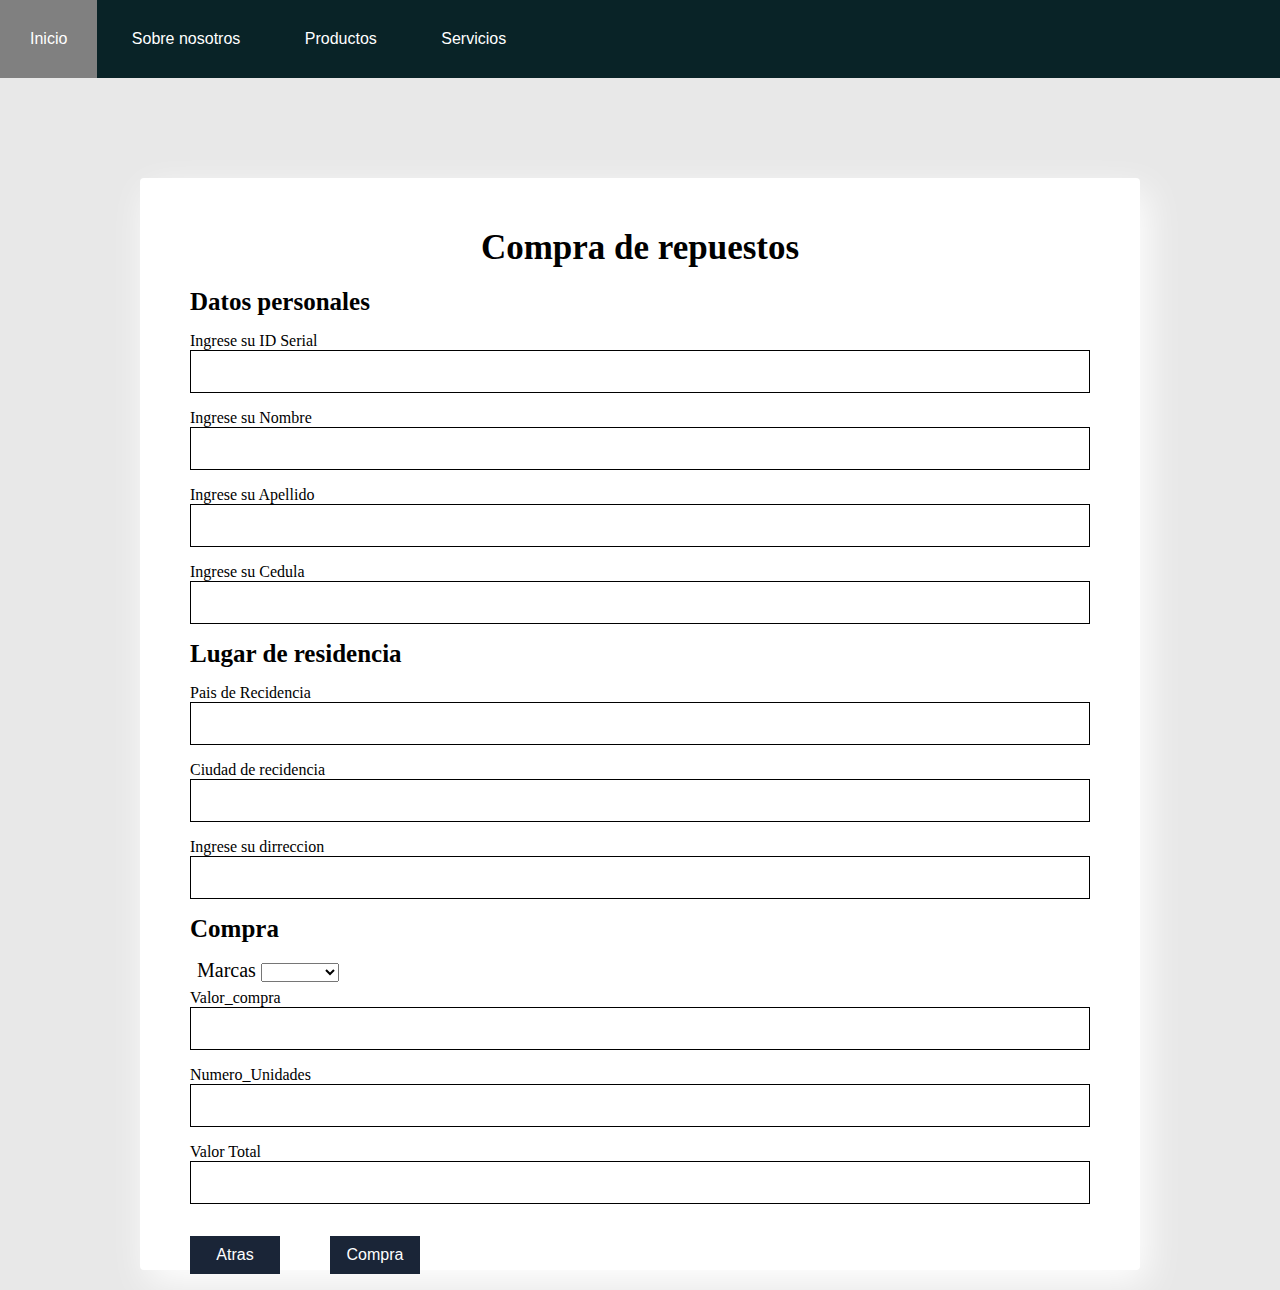
<file: pagina/Compraderepuestos.html>
<!DOCTYPE html>
<html lang="en">
<head>
	<meta charset="utf-8">
	<meta name="viewport" content="width=device-width, initial-scale=1">
	<title></title>
	<link rel="stylesheet" type="text/css" href="compra2.css">
  <script type="text/javascript" href="respuestas.js"></script>


</head>
<body>

	<section>
		<ul class="menu">
			<li><a href="index.html">Inicio</a></li>
			<li><a href="#">Sobre nosotros</a></li>
			<li><a href="#">Productos</a></li>
			<li><a href="#">Servicios</a></li>
		</ul>



</section>

	<section class="form-register">
		<h4>Compra de repuestos </h4>

		<h5>Datos personales</h5>

        <label>Ingrese su ID Serial</label>
	 <input class="controls" type="text" name="ID Serial">

	 <label>Ingrese su Nombre</label>
		<input  class="controls"type="text" name="Nombre">

		<label>Ingrese su Apellido</label>
		<input class="controls" type="text" name="Apellido">

		<label>Ingrese su Cedula </label>
         <input class="controls"type="text" name="Cedula">


       
         <h5>Lugar de residencia</h5>
       
 

 <label>Pais de Recidencia </label>
         <input class="controls"type="text" name="pais">

         <label> Ciudad de recidencia </label>
         <input class="controls"type="text" name="dirreccion">

   
    <label>Ingrese su dirreccion </label>
         <input class="controls"type="text" name="dirreccion">


	
   
         

	</select>
</div>


 <h5>Compra</h5>

 <section class="campos"> 

	
		<label>Marcas</label>
		<select name="Marcas">
		<option></option>
		<option>Honda</option>
		<option>Subaro</option>
		<option>citroen</option>
		<option>peugeont</option>
		
	   
			 
	
		</select>

</section>

  <label> Valor_compra </label>
         <input class="controls"type="text" name="Valor_compra">


         <label> Numero_Unidades </label>
         <input class="controls"type="text" name=" Numero_Unidades">


         <label> Valor Total</label>
         <input class="controls"type="text" name="Valor Total">

  
  <div>
  	
<input  class="botons"type="submit" value="Atras">
    

<div>
	
	<input  class="botons" type="submit" value="Compra">
</div>
  </div>
	

	




	</select>

		
	</select >






</body>
</html>
</file>
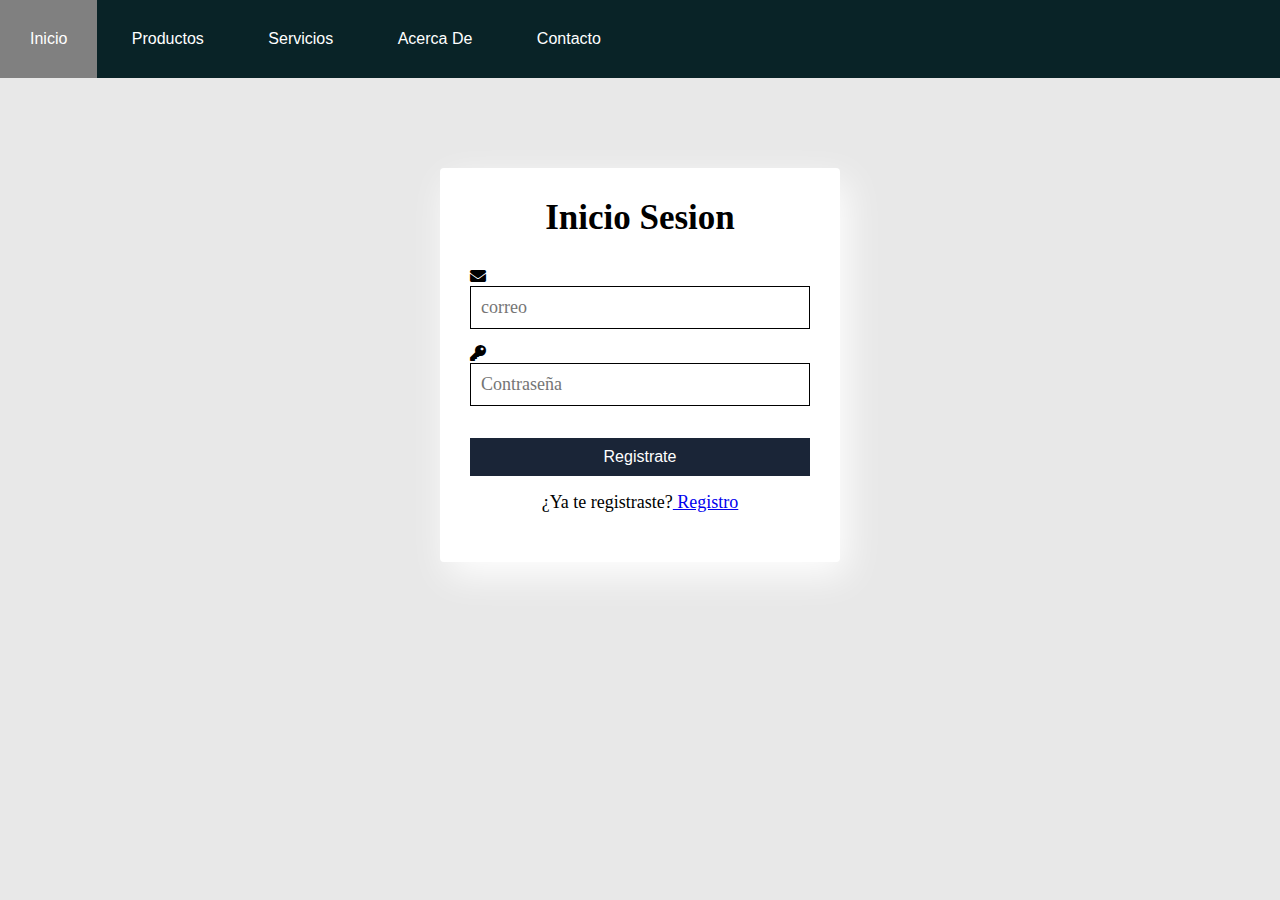
<file: Pagina/iniciosesion.html>
<!DOCTYPE html>
<html lang="es">
<head>
	<meta charset="utf-8">
	<meta name="viewport" content="width=device-width, initial-scale=1">
	<meta name="viewport" content="width=device-width, user-scalable=yes, initial-scale=1.0, maximum-scale=1.0">
	<link rel="stylesheet" type="text/css" href="https://use.fontawesome.com/releases/v5.6.3/css/all.css">
	<link rel="stylesheet" href="./diseño2.css">
</head>
<body>
<section>
		<ul class="menu">
			<li><a href="#">Inicio</a></li>
			<li><a href="#">Productos</a></li>
			<li><a href="#">Servicios</a></li>
			<li><a href="#">Acerca De</a></li>
			<li><a href="#">Contacto</a></li>
		</ul>
</section>

<section class="form-iniciosesion">
	<div>
		<h4>Inicio Sesion</h4>
		<i class="fas fa-envelope icon"></i>
		<input class="controls" type="text" name="Correo" placeholder="correo">
	<div>
		<i class="fas fa-key icon"></i>
<input class="controls" type="password" name="Contraseña" placeholder="Contraseña">
		

</div>

		

	
		
	<div>
		
		<input  class="botons"type="submit" value="Registrate">

	</div>

	<div>
		<p>¿Ya te registraste?<a class="link" href="Registro.html"> Registro</a></p>
	</div>

  
  	
  		

  	</select>	
	

	

</body>
</html>
</file>
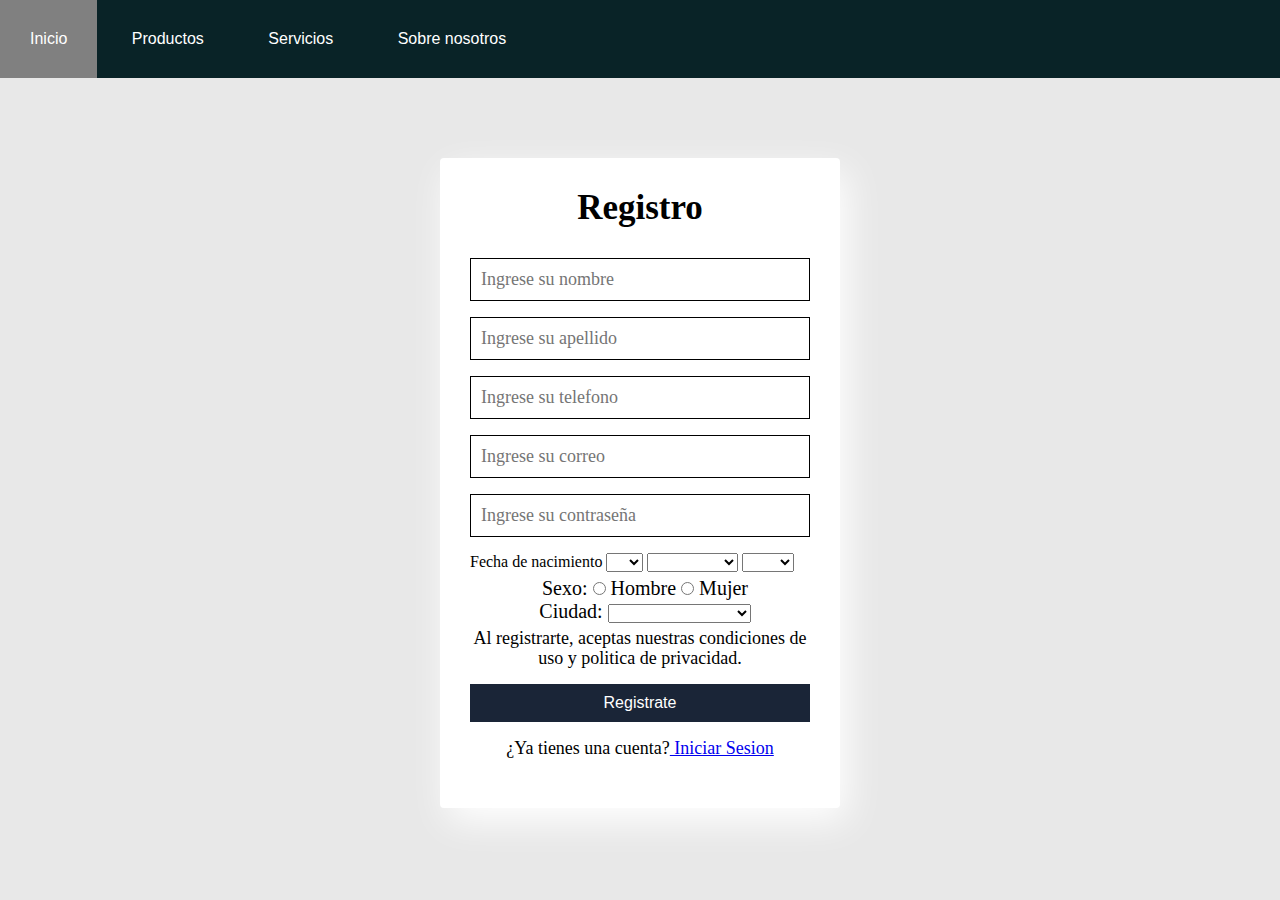
<file: pagina/Registro.html>
<!DOCTYPE html>
<html lang="en">
<head>
	<meta charset="utf-8">
	<meta name="viewport" content="width=device-width, initial-scale=1">
	<title>Formulario Registro</title>
	<link rel="stylesheet" type="text/css" href="diseño.css">

</head>
<body>

	<section>
		<ul class="menu">
		
		<li><a href="index.html">Inicio </a></li>
			<li><a href="#">Productos</a></li>
			<li><a href="#">Servicios</a></li>
			<li><a href="#">Sobre nosotros</a></li>
		</ul>



</section>

	<section class="form-register">
		<h4>Registro</h4>
		<input class="controls" type="text" name="Nombre" placeholder="Ingrese su nombre">
		<input  class="controls"type="text" name="Apellido" placeholder="Ingrese su apellido">
		<input class="controls" type="text" name="Telefono"placeholder="Ingrese su telefono ">
         <input class="controls"type="text" name="Correo" placeholder="Ingrese su correo">
		<input class="controls"type="text" name="Contraseña" placeholder="Ingrese su contraseña">
	
<div>
	

	
<div>
  		
  <label>Fecha de nacimiento </label>
	 <select name="Dia">
		<option></option>
<option value="1">1</option>
<option value="2">2</option>
<option value="3">3</option>
<option value="4">4</option>
<option value="5">5</option>
<option value="6">6</option>
<option value="7">7</option>
<option value="8">8</option>
<option value="9">9</option>
<option value="10">10</option>
<option value="11">11</option>
<option value="12">12</option>
<option value="13">13</option>
<option value="14">14</option>
<option value="15">15</option>
<option value="16">16</option>
<option value="17">17</option>
<option value="18">18</option>
<option value="19">19</option>
<option value="20">20</option>
<option value="21">21</option>
<option value="22">22</option>
<option value="23">23</option>
<option value="24">24</option>
<option value="25">25</option>
<option value="26">26</option>
<option value="27">27</option>
<option value="28">28</option>
<option value="29">29</option>
<option value="30">30</option>
<option value="31">31</option>

	</select>
  	
	<select name="Mes">
<option></option>
		<option>Enero</option>
		<option>Febrero</option>
		<option>Marzo</option>
		<option>Abril</option>
		<option>Mayo</option>
		<option>Junio</option>
		<option>Julio</option>
		<option>Agosto</option>
		<option>Septiembre</option>
		<option>Obtubre</option>
		<option>Noviembre</option>
		<option>Diciembre</option>
		
	</select >

	
	<select name="Año">

		<option></option>


		<option value="2015">2015</option>
	
<option value="2014">2014</option>
<option value="2013">2013</option>
<option value="2012">2012</option>
<option value="2011">2011</option>
<option value="2010">2010</option>
<option value="2009">2009</option>
<option value="2008">2008</option>
<option value="2007">2007</option>
<option value="2006">2006</option>
<option value="2005">2005</option>
<option value="2004">2004</option>
<option value="2003">2003</option>
<option value="2002">2002</option>
<option value="2001">2001</option>
<option value="2000">2000</option>
<option value="1999">1999</option>
<option value="1998">1998</option>
<option value="1997">1997</option>
<option value="1996">1996</option>
<option value="1995">1995</option>
<option value="1994">1994</option>
<option value="1993">1993</option>
<option value="1992">1992</option>
<option value="1991">1991</option>
<option value="1990">1990</option>
<option value="1989">1989</option>
<option value="1988">1988</option>
<option value="1987">1987</option>
<option value="1986">1986</option>
<option value="1985">1985</option>	
		
	</select>
</div>
<section class="campos"> 
<div>
	<label>Sexo: </label>
	<input type="radio" name="sexo" id=hombre>
	<label for="hombre">Hombre</label>

 <input type="radio" name="sexo" id=mujer>
 <label for="mujer">Mujer</label>

</div>

<div>
	<label>Ciudad:</label>
	<select name="Ciudad">
	<option></option>
	<option>Bogota</option>
	<option>Cali</option>
	<option>Medellin</option>
	<option>Tunja</option>
	<option>Cartagena de Indias</option>
	<option>Santa Marta</option>
	<option>Bucaramanga</option>
	<option>Ibagué</option>
	<option>Puerto Carreño</option>

	</select>
</div>
</section>


<div>
	
	<p>Al registrarte, aceptas nuestras condiciones de uso y politica de privacidad.</p>

<div>
	
	<input  class="botons"type="submit" value="Registrate">

<div>
	
	<p>¿Ya tienes una cuenta?<a class="link" href="iniciosesion.html"> Iniciar Sesion</a></p>

</div>


</div>
</div>
		</div>

	</section>
 	

</body>
</html>
</file>
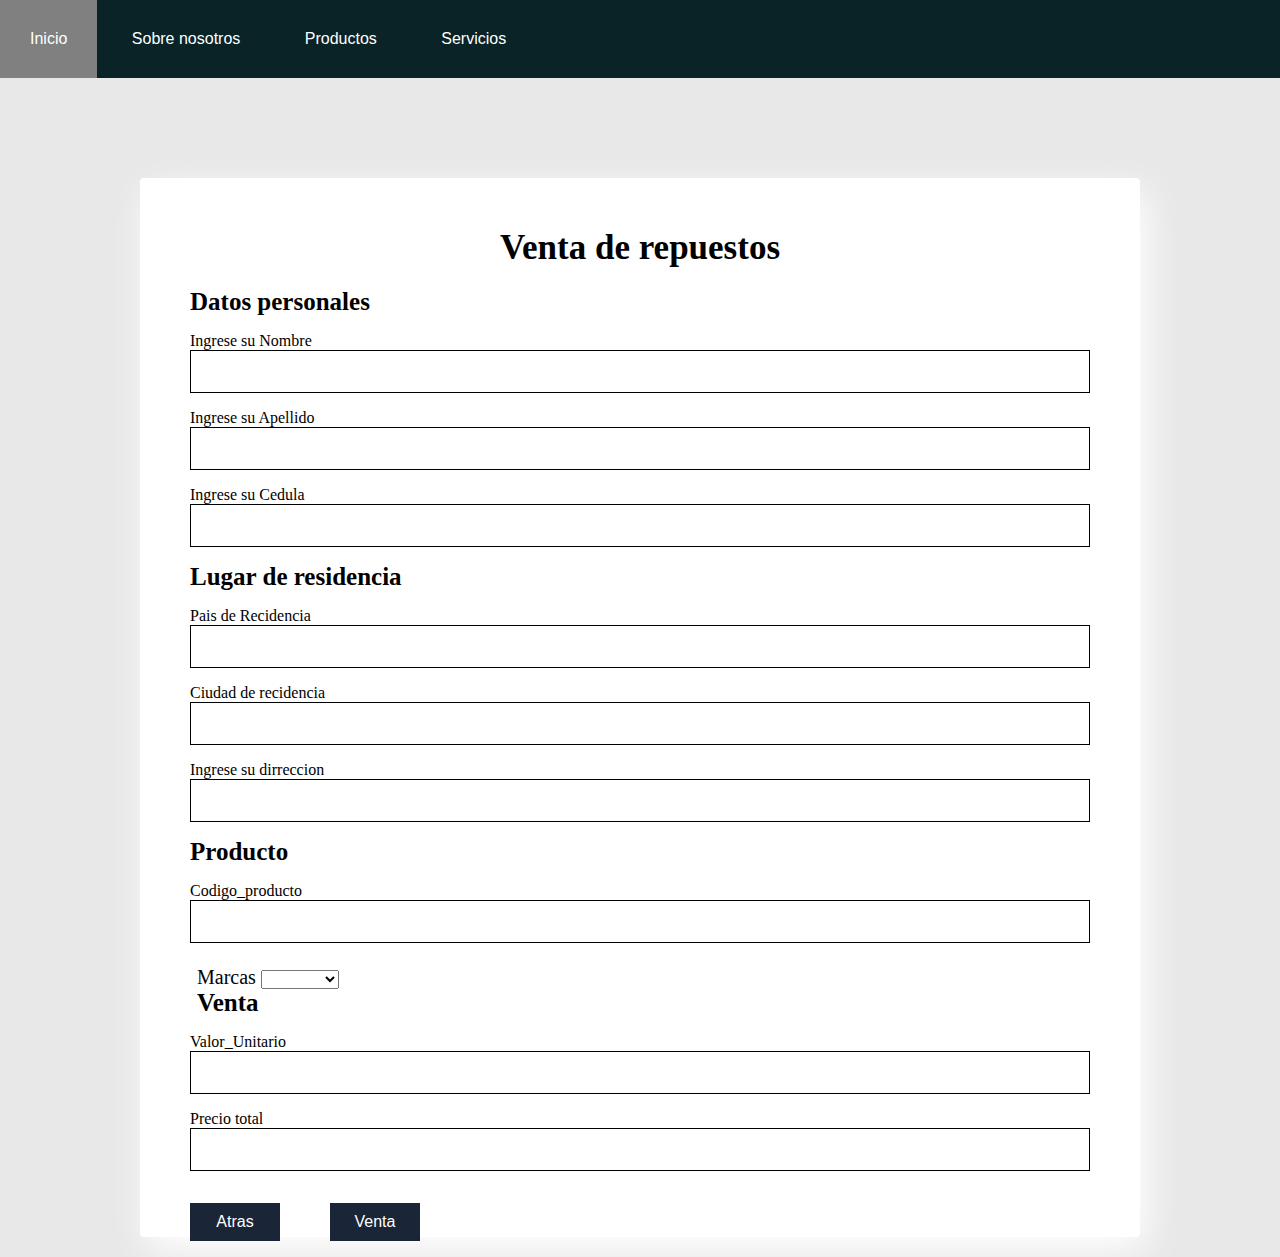
<file: pagina/Ventaderepuestos.html>
<!DOCTYPE html>
<html lang="en">
<head>
	<meta charset="utf-8">
	<meta name="viewport" content="width=device-width, initial-scale=1">
	<title></title>
	<link rel="stylesheet" type="text/css" href="repuestos.css">

</head>
<body>

	<section>
		<ul class="menu">
			<li><a href="index.html">Inicio</a></li>
			<li><a href="#">Sobre nosotros</a></li>
			<li><a href="#">Productos</a></li>
			<li><a href="#">Servicios</a></li>
		</ul>



</section>

	<section class="form-register">
		<h4>Venta de repuestos</h4>

		<h5>Datos personales</h5>


	 <label>Ingrese su Nombre</label>
		<input  class="controls"type="text" name="Nombre">

		<label>Ingrese su Apellido</label>
		<input class="controls" type="text" name="Apellido">

		<label>Ingrese su Cedula </label>
         <input class="controls"type="text" name="Cedula">


       
         <h5>Lugar de residencia</h5>
       
 

 <label>Pais de Recidencia </label>
         <input class="controls"type="text" name="pais">

         <label> Ciudad de recidencia </label>
         <input class="controls"type="text" name="Recidencia">

   
    <label>Ingrese su dirreccion </label>
         <input class="controls"type="text" name="dirreccion">

        
        <h5>Producto</h5>

         <label> Codigo_producto </label>
         <input class="controls"type="text" name="Codigo_producto">

         
         <section class="campos"> 

<div>
	<label>Marcas</label>
	<select name="Marcas">
	<option></option>
	<option>Honda</option>
	<option>Subaro</option>
	<option>citroen</option>
	<option>peugeont</option>
	
   
         

	</select>
</div>


 <h5>Venta </h5>


</section>

  <label> Valor_Unitario </label>
         <input class="controls"type="text" name="Valor_Unitario">



         <label> Precio total</label>
         <input class="controls"type="text" name="Precio total">

              
  <div>
  	
<input  class="botons"type="submit" value="Atras">
    

<div>
	
	<input  class="botons" p type="submit" value="Venta">
</div>
  </div>
	

	




	</select>

		
	</select >






</body>
</html>
</file>
<file: pagina/compra2.css>
body{
	font-family: arial, helvetica;
	background: #e8e8e8;
}

body{

	background: #e8e8e8;
}

* {
	margin: 0;
	padding: 0;
	box-sizing: border-box;


}

.form-register{

	width: 1000px;
	background: white;
	padding: 50px;
	margin: auto;
	margin-top: 100px;
	border-radius: 4px;
	font-family: 'calibri';
	color:black;
	box-shadow: 7px 13px 37px white;
}
.form-register h4{
	font-size: 35px;
	margin-bottom: 20px;
	text-align: center;

	


}

.form-register h5{
	
	font-size: 25px;
	margin-bottom: 16px;
	

}
.controls{

	width: 100%;
	background: white;
	padding: 10px;
	margin-bottom: 16px;
	border: 1px solid black;
	font-family: 'calib';
	font-size: 18px;


}


.campos{
	
	width: 200%;
margin-bottom: 80px;
font-family: 'calibri';
	color:black;

font-size: 20px;
margin:7px ;
}

.marcas{

width: 100%;
margin-bottom: 30px;
width: 100%;
margin: 5px;
	
}


.form-register a:hover {
	color: white;
	text-decoration: underline;

}

.form-register  .botons {
	width: 10%;
	background: #1a2537;
    border:  none;
    padding: 10px;
	color: white;
	margin: 16px 0;
	font-size: 16px;
	float: left;
	margin-right: 50px;
	


}


.menu{
	list-style: none;
	padding: 0;
	background: #092327;
	
	
}

.menu li a{
	text-decoration: none;
	color: white;
	padding: 30px;
	display: block;
}

.menu li{
	display: inline-block;
	text-align: center;
}

.menu li a:hover{
	background: grey;
}
</file>
<file: Pagina/diseño2.css>
body{
	background:#e8e8e8  ;
}

*{
	margin: 0;
	padding: 0;
	box-sizing: border-box;
}

.form-iniciosesion{
	width: 400px;
	background: white;
	padding: 30px;
	margin: auto;
	margin-top: 90px;
	border-radius: 4px;
	font-family: 'calibri';
	color:black;
	box-shadow: 7px 13px 37px white;
}

.form-iniciosesion h4{
	font-size: 35px;
	margin-bottom: 30px;
	text-align: center;
}

.controls{

	width: 100%;
	background: white;
	padding: 10px;
	margin-bottom: 16px;
	border: 1px solid black;
	font-family: 'calib';
	font-size: 18px;

}

.form-iniciosesion p {
	height: 40px;
	text-align: center;
	font-size: 18px;
	line-height: 20px;
	}

.form-register a:hover {
	color: white;
	text-decoration: underline;

}

.form-iniciosesion  .botons {
	width: 100%;
	background: #1a2537;
    border:  none;
    padding: 10px;
	color: white;
	margin: 16px 0;
	font-size: 16px;
}

body{
	font-family: arial, helvetica;
	background: #e8e8e8;
}

.menu{
	list-style: none;
	padding: 0;
	background: #092327;
	
	
}

.menu li a{
	text-decoration: none;
	color: white;
	padding: 30px;
	display: block;
}

.menu li{
	display: inline-block;
	text-align: center;
}

.menu li a:hover{
	background: grey;
}
</file>
<file: pagina/diseño.css>
body{

	background: #e8e8e8;
}

* {
	margin: 0;
	padding: 0;
	box-sizing: border-box;


}

.form-register{

	width: 400px;
	background: white;
	padding: 30px;
	margin: auto;
	margin-top: 80px;
	border-radius: 4px;
	font-family: 'calibri';
	color:black;
	box-shadow: 7px 13px 37px white;
}
.form-register h4{
	font-size: 35px;
	margin-bottom: 30px;
	text-align: center;

	


}

.controls{

	width: 100%;
	background: white;
	padding: 10px;
	margin-bottom: 16px;
	border: 1px solid black;
	font-family: 'calib';
	font-size: 18px;

}

.form-register p {
	height: 40px;
	text-align: center;
	font-size: 18px;
	line-height: 20px;

}

.form-register a:hover {
	color: white;
	text-decoration: underline;

}

.form-register  .botons {
	width: 100%;
	background: #1a2537;
    border:  none;
    padding: 10px;
	color: white;
	margin: 16px 0;
	font-size: 16px;


}

.campos{
	
	width: 100%;
margin-bottom: 30px;
font-family: 'calibri';
	color:black;
text-align: center;
font-size: 20px;
margin:5px ;
}

.Ciudad{
width: 100%;
margin-bottom: 30px;
width: 100%;
margin: 5px;
	
}


body{
	font-family: arial, helvetica;
	background: #e8e8e8;
}

.menu{
	list-style: none;
	padding: 0;
	background: #092327;
	
	
}

.menu li a{
	text-decoration: none;
	color: white;
	padding: 30px;
	display: block;
}

.menu li{
	display: inline-block;
	text-align: center;
}

.menu li a:hover{
	background: grey;
}
</file>
<file: pagina/repuestos.css>
body{
	font-family: arial, helvetica;
	background: #e8e8e8;
}

body{

	background: #e8e8e8;
}

* {
	margin: 0;
	padding: 0;
	box-sizing: border-box;


}

.form-register{

	width: 1000px;
	background: white;
	padding: 50px;
	margin: auto;
	margin-top: 100px;
	border-radius: 4px;
	font-family: 'calibri';
	color:black;
	box-shadow: 7px 13px 37px white;
}
.form-register h4{
	font-size: 35px;
	margin-bottom: 20px;
	text-align: center;

	


}

.form-register h5{
	
	font-size: 25px;
	margin-bottom: 16px;
	

}
.controls{

	width: 100%;
	background: white;
	padding: 10px;
	margin-bottom: 16px;
	border: 1px solid black;
	font-family: 'calib';
	font-size: 18px;


}


.campos{
	
	width: 200%;
margin-bottom: 80px;
font-family: 'calibri';
	color:black;

font-size: 20px;
margin:7px ;
}

.marcas{

width: 100%;
margin-bottom: 30px;
width: 100%;
margin: 5px;
	
}


.form-register a:hover {
	color: white;
	text-decoration: underline;

}

.form-register  .botons {
	width: 10%;
	background: #1a2537;
    border:  none;
    padding: 10px;
	color: white;
	margin: 16px 0;
	font-size: 16px;
	float: left;
	margin-right: 50px;
	


}


.menu{
	list-style: none;
	padding: 0;
	background: #092327;
	
	
}

.menu li a{
	text-decoration: none;
	color: white;
	padding: 30px;
	display: block;
}

.menu li{
	display: inline-block;
	text-align: center;
}

.menu li a:hover{
	background: grey;
}
</file>
